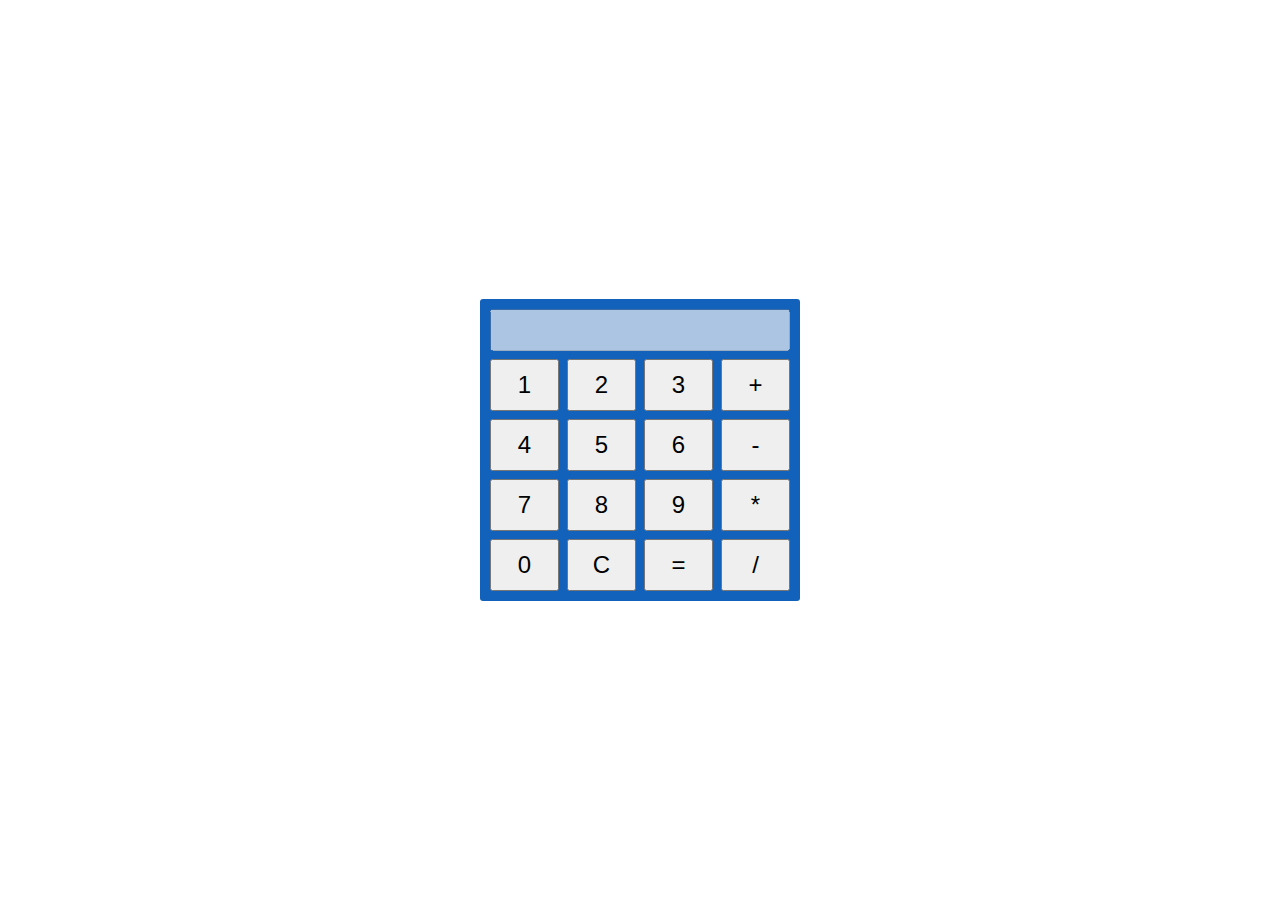
<file: calcu.html>
<!DOCTYPE html>
<html lang="en">
<head>
    <meta charset="UTF-8">
    <meta name="viewport" content="width=device-width, initial-scale=1.0">
    <title>Basic Calculator</title>
    <style>
        body {
            font-family: 'Arial', sans-serif;
            display: flex;
            align-items: center;
            justify-content: center;
            height: 100vh;
            margin: 0;
        }

        #calculator {
            display: grid;
            grid-template-columns: repeat(4, 1fr);
            gap: 8px;
            max-width: 300px;
            text-align: center;
            background-color: #1261bb;
            border: 2px solid #ffffff;
            border-radius: 5px;
            padding: 10px;
        }

        input {
            grid-column: span 4;
            font-size: 1.5em;
            padding: 5px;
            box-sizing: border-box;
        }

        button {
            font-size: 1.5em;
            padding: 10px;
            cursor: pointer;
        }
    </style>
</head>
<body>
    <div id="calculator">
        <input type="text" id="display" disabled>
        <button onclick="appendToDisplay('1')">1</button>
        <button onclick="appendToDisplay('2')">2</button>
        <button onclick="appendToDisplay('3')">3</button>
        <button onclick="appendToDisplay('+')">+</button>

        <button onclick="appendToDisplay('4')">4</button>
        <button onclick="appendToDisplay('5')">5</button>
        <button onclick="appendToDisplay('6')">6</button>
        <button onclick="appendToDisplay('-')">-</button>

        <button onclick="appendToDisplay('7')">7</button>
        <button onclick="appendToDisplay('8')">8</button>
        <button onclick="appendToDisplay('9')">9</button>
        <button onclick="appendToDisplay('*')">*</button>

        <button onclick="appendToDisplay('0')">0</button>
        <button onclick="clearDisplay()">C</button>
        <button onclick="calculate()">=</button>
        <button onclick="appendToDisplay('/')">/</button>
    </div>

    <script>
        function appendToDisplay(value) {
            document.getElementById('display').value += value;
        }

        function clearDisplay() {
            document.getElementById('display').value = '';
        }

        function calculate() {
            try {
                document.getElementById('display').value = eval(document.getElementById('display').value);
            } catch (error) {
                document.getElementById('display').value = 'Error';
            }
        }
    </script>
</body>
</html>
</file>
